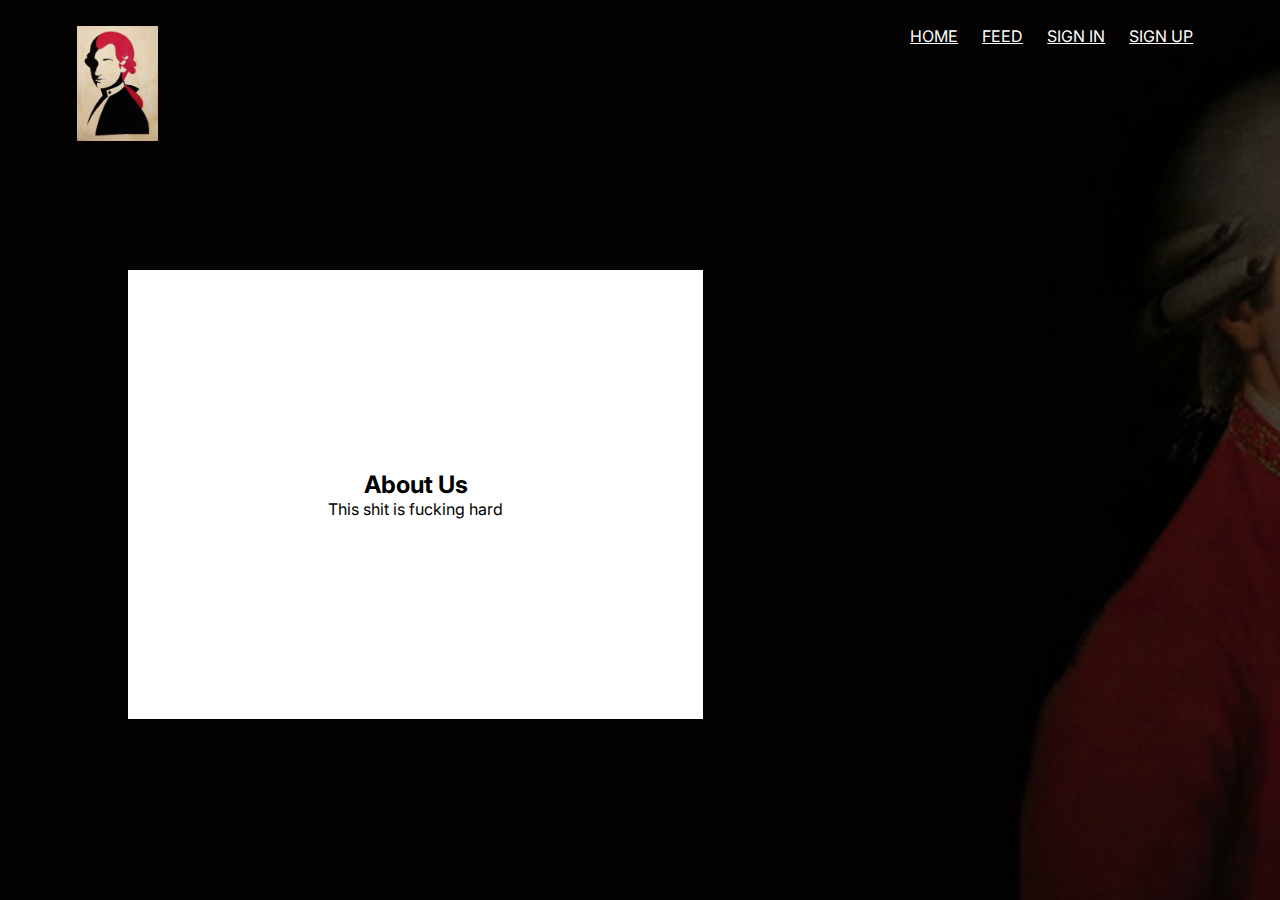
<file: Mozart/index.html>
<!DOCTYPE html>
<html lang="en-US">
    <head>
        <meta name = "viewport" content="width=device-width, initial-scale=1.0">
    <title>Mozart project</title>
    <link rel="stylesheet" href="style.css"> 
    <link rel="preconnect" href="https://fonts.googleapis.com">
    <link rel="preconnect" href="https://fonts.gstatic.com" crossorigin>
    <link href="https://fonts.googleapis.com/css2?family=Inter:wght@100;200;300;400;600;700&display=swap" rel="stylesheet">
    <link rel="stylesheet" href="https://cdnjs.cloudflare.com/ajax/libs/font-awesome/6.2.1/css/all.min.css"  >
    </head>
<body>
    <section class="header">
     <nav>
        <a href="index.html"><img src="images/logo.jpg"></a> 
             <div class = "nav-links">
                 <ul>
                    <li ><a href="">HOME</a></li>
                    <li ><a href=""> FEED</a></li>
                    <li ><a href=""> SIGN IN</a></li>
                    <li ><a href="./SignUp.html">SIGN UP</a></li>
                </ul>
             </div>

             <div class="about">
                <h2>About Us</h2>
                <p>This shit is fucking hard</p>
             </div>
       
     </nav>
</body>
</html>
</file>
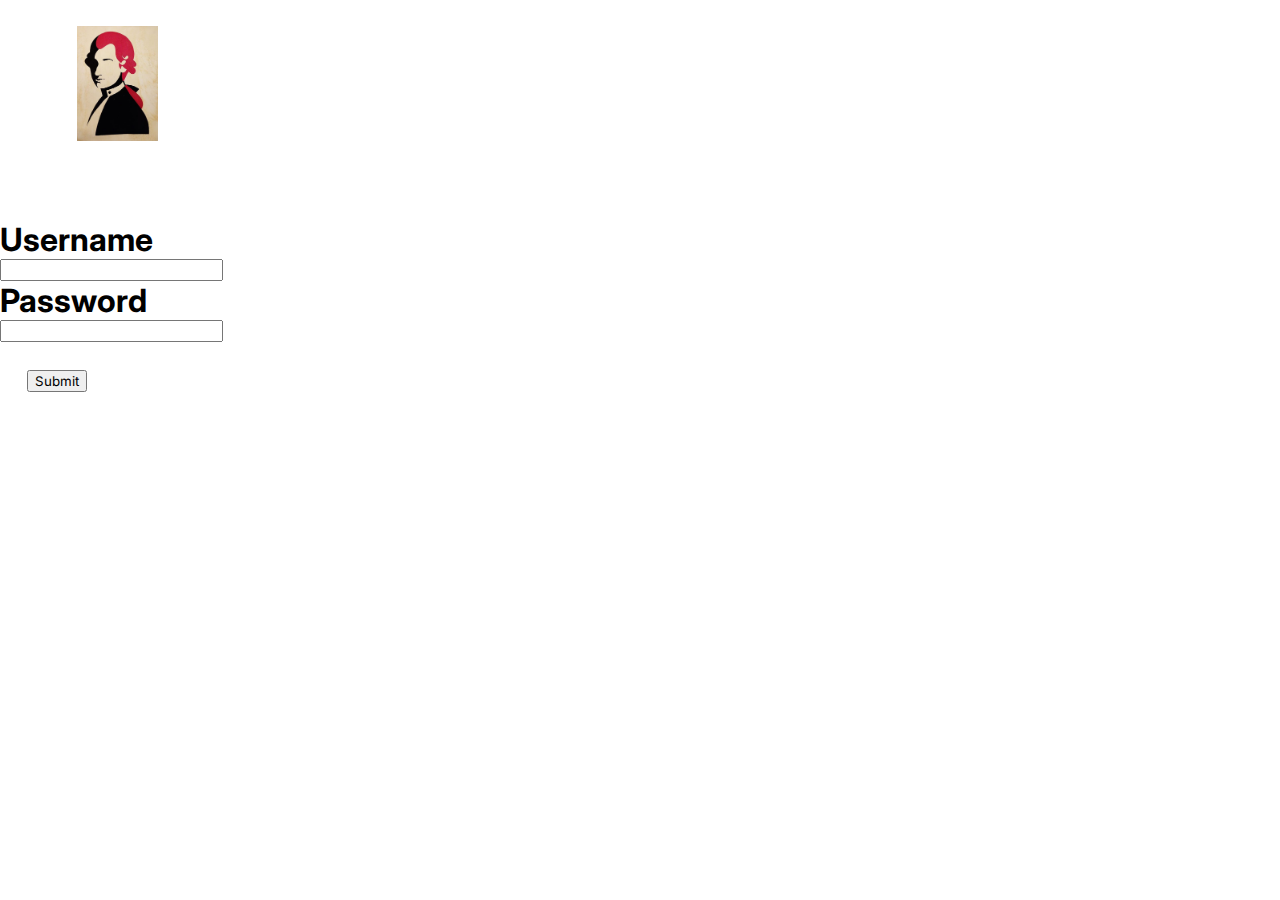
<file: Mozart/SignUp.html>
<!DOCTYPE html>
<html lang="en-US">
    <head>
        <meta name = "viewport" content="width=device-width, initial-scale=1.0">
    <title>Mozart project</title>
    <link rel="stylesheet" href="style.css"> 
    <link rel="preconnect" href="https://fonts.googleapis.com">
    <link rel="preconnect" href="https://fonts.gstatic.com" crossorigin>
    <link href="https://fonts.googleapis.com/css2?family=Inter:wght@100;200;300;400;600;700&display=swap" rel="stylesheet">
    <link rel="stylesheet" href="https://cdnjs.cloudflare.com/ajax/libs/font-awesome/6.2.1/css/all.min.css"  >
    </head>

   
    <nav>
    <a href="index.html"><img src="images/logo.jpg"></a> 
    <div class = "nav-links">
        <ul>
           <li ><a href="">HOME</a></li>
           <li ><a href=""> FEED</a></li>
           <li ><a href=""> SIGN IN</a></li>
           <li ><a href="./SignUp.html">SIGN UP</a></li>
       </ul>
    </div>
    </nav>

    <section class="inputs">
        <form>
            <h1>Username</h1>
            <input type="text">
            <h1>Password</h1>
            <input type="text">
            <input type="submit" value="Submit" id="sub-but">
        </form>
    </section>
</html>
</file>
<file: Mozart/style.css>
*{
    margin: 0;
    top: 0;
    font-family: 'Inter', sans-serif;
}
.header{
    min-height: 100vh; /*sets minimum height of an element*/
    width: 100%;/*sets width*/
    background-image: linear-gradient(rgba(0, 0, 0, 0.7), rgba(0, 0, 0, 0.7)), url(images/background.jpg); 
    background-position: center;
    background-size: cover;
    position: relative;
}

nav{
    display: flex;
    padding: 2% 6%;;
    justify-content: space-between;
    align-items: flex-start;
   
}

nav img {
    width: 20%;
}

.nav-links li {
    display: inline;
    margin: 0 10px;
}


.nav-links ul li a{
    list-style: none;
    color: white;
    
}

.about {
    color: rgb(0, 0, 0);
    text-align: center;
    position: absolute;
    top: 30%;
    left: 10%;
    border: 200px solid white;
    background-color: white;
}

/*Sign up page*/

.inputs {
    position: relative;
    top: 50px;
}
#sub-but  {
       position: relative; 
       top: 50px;
       right: 200px;
}
</file>
